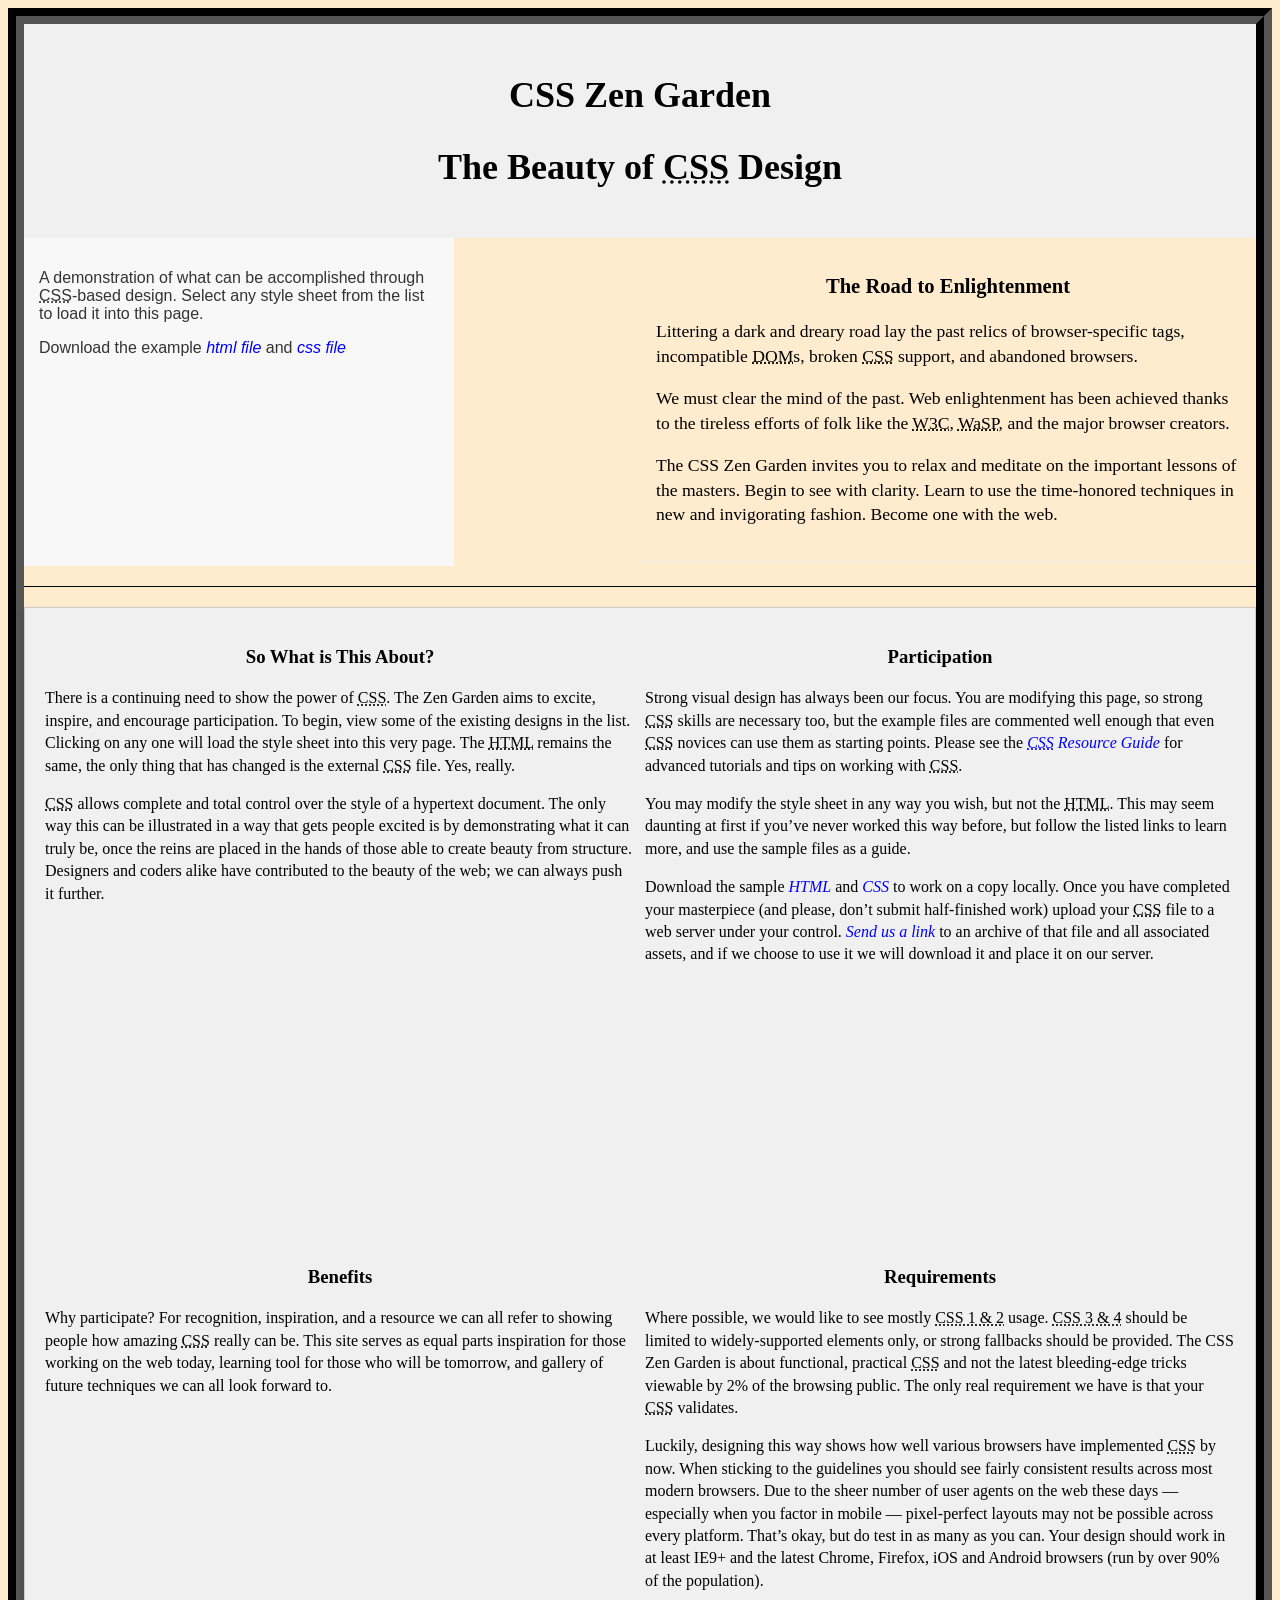
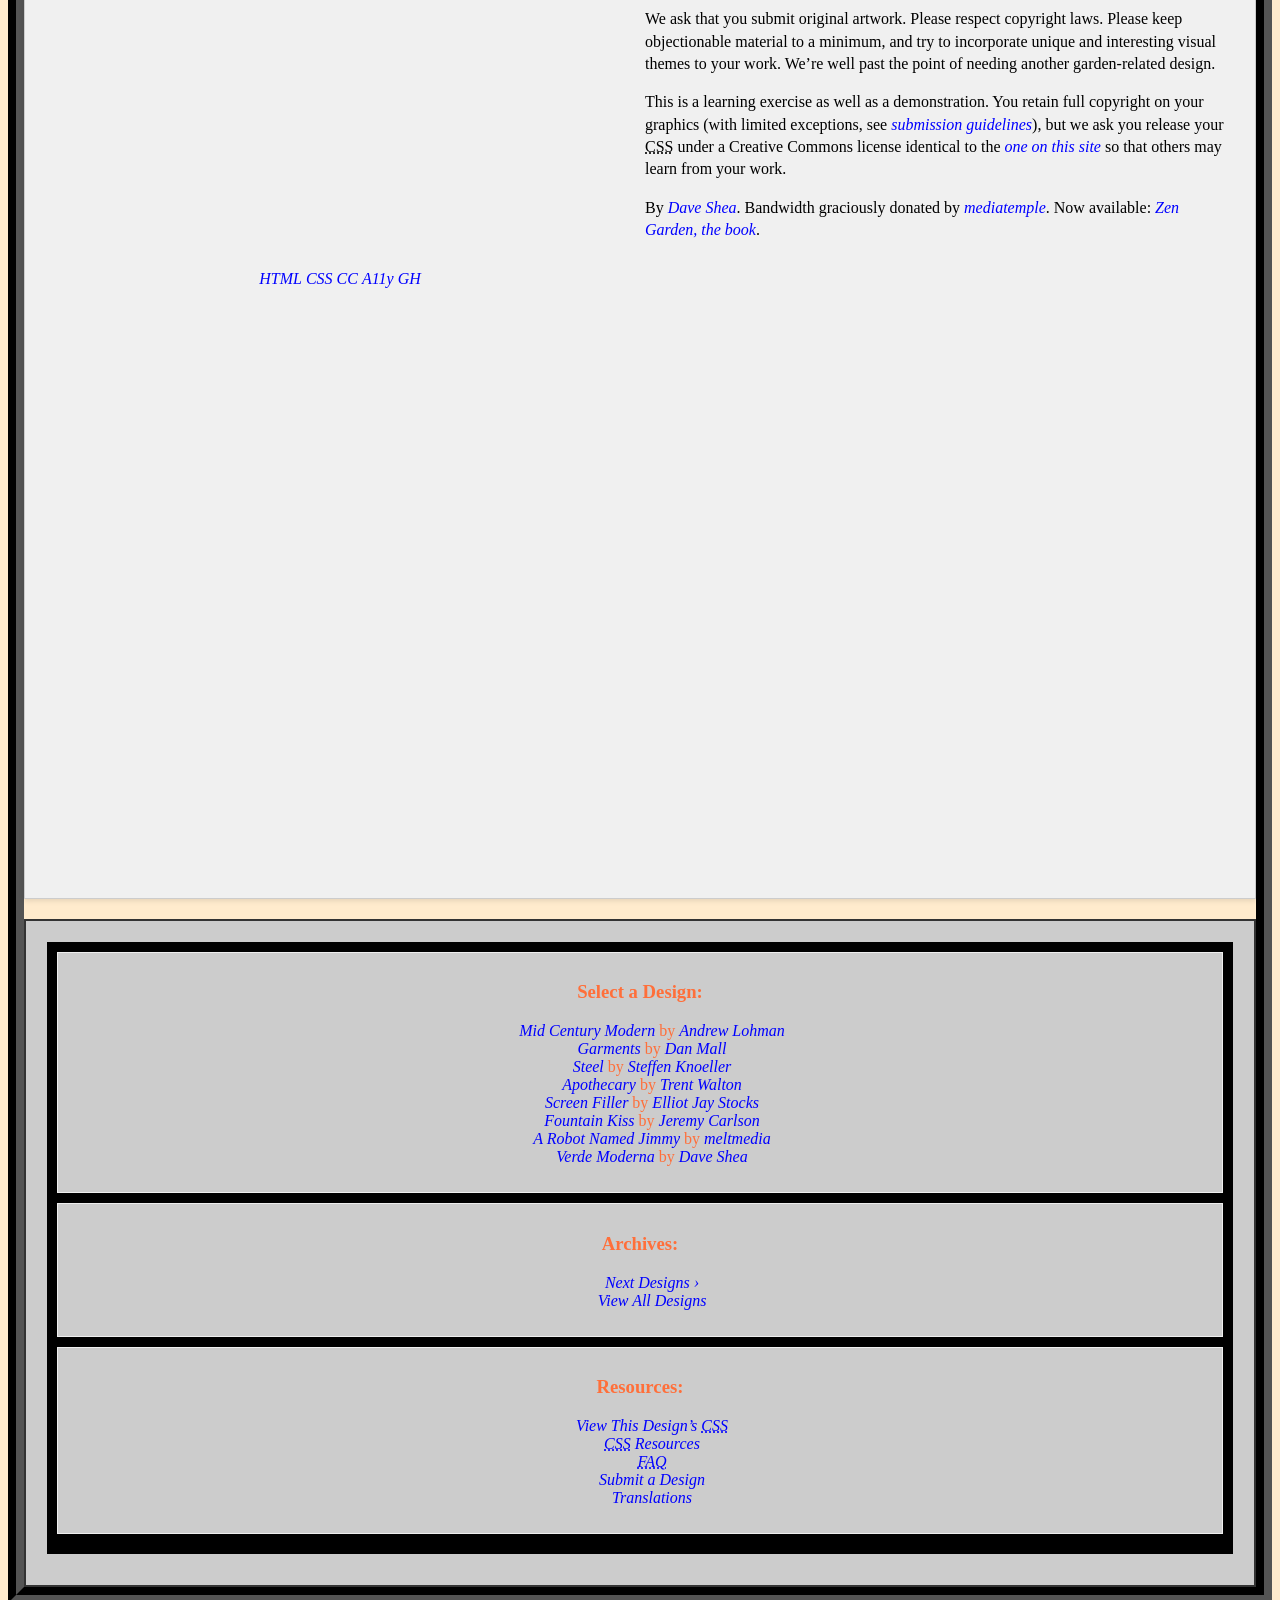
<file: index.html>
<!DOCTYPE html>
<html lang="en">
<head>
	<meta charset="utf-8">
	<title>CSS Zen Garden: The Beauty of CSS Design</title>
	<link rel="stylesheet" media="screen" href="style.css">
	<link rel="stylesheet" href="style2.css">
	<meta name="viewport" content="width=device-width, initial-scale=1.0">
	<link rel="preconnect" href="https://fonts.googleapis.com">
	<link rel="preconnect" href="https://fonts.gstatic.com" crossorigin>
	<link href="https://fonts.googleapis.com/css2?family=Fuggles&display=swap" rel="stylesheet">
</head>

<body id="css-zen-garden">
<div class="page-wrapper">

	<section class="intro" id="zen-intro">
		<header role="banner">
			<h1>CSS Zen Garden</h1>
			<h2>The Beauty of <abbr title="Cascading Style Sheets">CSS</abbr> Design</h2>
		</header>

		<div class="summary" id="zen-summary" role="article">
			<p>A demonstration of what can be accomplished through <abbr title="Cascading Style Sheets">CSS</abbr>-based design. Select any style sheet from the list to load it into this page.</p>
			<p>Download the example <a href="http://www.csszengarden.com/examples/index" title="This page's source HTML code, not to be modified.">html file</a> and <a href="http://www.csszengarden.com/examples/style.css" title="This page's sample CSS, the file you may modify.">css file</a></p>
		</div>

		<div class="preamble" id="zen-preamble" role="article">
			<h3>The Road to Enlightenment</h3>
			<p>Littering a dark and dreary road lay the past relics of browser-specific tags, incompatible <abbr title="Document Object Model">DOM</abbr>s, broken <abbr title="Cascading Style Sheets">CSS</abbr> support, and abandoned browsers.</p>
			<p>We must clear the mind of the past. Web enlightenment has been achieved thanks to the tireless efforts of folk like the <abbr title="World Wide Web Consortium">W3C</abbr>, <abbr title="Web Standards Project">WaSP</abbr>, and the major browser creators.</p>
			<p>The CSS Zen Garden invites you to relax and meditate on the important lessons of the masters. Begin to see with clarity. Learn to use the time-honored techniques in new and invigorating fashion. Become one with the web.</p>
		</div>
	</section>

	<div class="main supporting" id="zen-supporting" role="main">
		<div class="explanation" id="zen-explanation" role="article">
			<h3>So What is This About?</h3>
			<p>There is a continuing need to show the power of <abbr title="Cascading Style Sheets">CSS</abbr>. The Zen Garden aims to excite, inspire, and encourage participation. To begin, view some of the existing designs in the list. Clicking on any one will load the style sheet into this very page. The <abbr title="HyperText Markup Language">HTML</abbr> remains the same, the only thing that has changed is the external <abbr title="Cascading Style Sheets">CSS</abbr> file. Yes, really.</p>
			<p><abbr title="Cascading Style Sheets">CSS</abbr> allows complete and total control over the style of a hypertext document. The only way this can be illustrated in a way that gets people excited is by demonstrating what it can truly be, once the reins are placed in the hands of those able to create beauty from structure. Designers and coders alike have contributed to the beauty of the web; we can always push it further.</p>
		</div>

		<div class="participation" id="zen-participation" role="article">
			<h3>Participation</h3>
			<p>Strong visual design has always been our focus. You are modifying this page, so strong <abbr title="Cascading Style Sheets">CSS</abbr> skills are necessary too, but the example files are commented well enough that even <abbr title="Cascading Style Sheets">CSS</abbr> novices can use them as starting points. Please see the <a href="http://www.mezzoblue.com/zengarden/resources/" title="A listing of CSS-related resources"><abbr title="Cascading Style Sheets">CSS</abbr> Resource Guide</a> for advanced tutorials and tips on working with <abbr title="Cascading Style Sheets">CSS</abbr>.</p>
			<p>You may modify the style sheet in any way you wish, but not the <abbr title="HyperText Markup Language">HTML</abbr>. This may seem daunting at first if you&#8217;ve never worked this way before, but follow the listed links to learn more, and use the sample files as a guide.</p>
			<p>Download the sample <a href="http://www.csszengarden.com/examples/index" title="This page's source HTML code, not to be modified.">HTML</a> and <a href="http://www.csszengarden.com/examples/style.css" title="This page's sample CSS, the file you may modify.">CSS</a> to work on a copy locally. Once you have completed your masterpiece (and please, don&#8217;t submit half-finished work) upload your <abbr title="Cascading Style Sheets">CSS</abbr> file to a web server under your control. <a href="http://www.mezzoblue.com/zengarden/submit/" title="Use the contact form to send us your CSS file">Send us a link</a> to an archive of that file and all associated assets, and if we choose to use it we will download it and place it on our server.</p>
		</div>

		<div class="benefits" id="zen-benefits" role="article">
			<h3>Benefits</h3>
			<p>Why participate? For recognition, inspiration, and a resource we can all refer to showing people how amazing <abbr title="Cascading Style Sheets">CSS</abbr> really can be. This site serves as equal parts inspiration for those working on the web today, learning tool for those who will be tomorrow, and gallery of future techniques we can all look forward to.</p>
		</div>

		<div class="requirements" id="zen-requirements" role="article">
			<h3>Requirements</h3>
			<p>Where possible, we would like to see mostly <abbr title="Cascading Style Sheets, levels 1 and 2">CSS 1 &amp; 2</abbr> usage. <abbr title="Cascading Style Sheets, levels 3 and 4">CSS 3 &amp; 4</abbr> should be limited to widely-supported elements only, or strong fallbacks should be provided. The CSS Zen Garden is about functional, practical <abbr title="Cascading Style Sheets">CSS</abbr> and not the latest bleeding-edge tricks viewable by 2% of the browsing public. The only real requirement we have is that your <abbr title="Cascading Style Sheets">CSS</abbr> validates.</p>
			<p>Luckily, designing this way shows how well various browsers have implemented <abbr title="Cascading Style Sheets">CSS</abbr> by now. When sticking to the guidelines you should see fairly consistent results across most modern browsers. Due to the sheer number of user agents on the web these days &#8212; especially when you factor in mobile &#8212; pixel-perfect layouts may not be possible across every platform. That&#8217;s okay, but do test in as many as you can. Your design should work in at least IE9+ and the latest Chrome, Firefox, iOS and Android browsers (run by over 90% of the population).</p>
			<p>We ask that you submit original artwork. Please respect copyright laws. Please keep objectionable material to a minimum, and try to incorporate unique and interesting visual themes to your work. We&#8217;re well past the point of needing another garden-related design.</p>
			<p>This is a learning exercise as well as a demonstration. You retain full copyright on your graphics (with limited exceptions, see <a href="http://www.mezzoblue.com/zengarden/submit/guidelines/">submission guidelines</a>), but we ask you release your <abbr title="Cascading Style Sheets">CSS</abbr> under a Creative Commons license identical to the <a href="http://creativecommons.org/licenses/by-nc-sa/3.0/" title="View the Zen Garden's license information.">one on this site</a> so that others may learn from your work.</p>
			<p role="contentinfo">By <a href="http://www.mezzoblue.com/">Dave Shea</a>. Bandwidth graciously donated by <a href="http://www.mediatemple.net/">mediatemple</a>. Now available: <a href="http://www.amazon.com/exec/obidos/ASIN/0321303474/mezzoblue-20/">Zen Garden, the book</a>.</p>
		</div>

		<footer>
			<a href="http://validator.w3.org/check/referer" title="Check the validity of this site&#8217;s HTML" class="zen-validate-html">HTML</a>
			<a href="http://jigsaw.w3.org/css-validator/check/referer" title="Check the validity of this site&#8217;s CSS" class="zen-validate-css">CSS</a>
			<a href="http://creativecommons.org/licenses/by-nc-sa/3.0/" title="View the Creative Commons license of this site: Attribution-NonCommercial-ShareAlike." class="zen-license">CC</a>
			<a href="http://mezzoblue.com/zengarden/faq/#aaa" title="Read about the accessibility of this site" class="zen-accessibility">A11y</a>
			<a href="https://github.com/mezzoblue/csszengarden.com" title="Fork this site on Github" class="zen-github">GH</a>
		</footer>

	</div>


	<aside class="sidebar" role="complementary">
		<div class="wrapper">

			<div class="design-selection" id="design-selection">
				<h3 class="select">Select a Design:</h3>
				<nav role="navigation">
					<ul>
					<li>
						<a href="http://www.csszengarden.com/221/" class="design-name">Mid Century Modern</a> by						<a href="http://andrewlohman.com/" class="designer-name">Andrew Lohman</a>
					</li>					<li>
						<a href="http://www.csszengarden.com/220/" class="design-name">Garments</a> by						<a href="http://danielmall.com/" class="designer-name">Dan Mall</a>
					</li>					<li>
						<a href="http://www.csszengarden.com/219/" class="design-name">Steel</a> by						<a href="http://steffen-knoeller.de" class="designer-name">Steffen Knoeller</a>
					</li>					<li>
						<a href="http://www.csszengarden.com/218/" class="design-name">Apothecary</a> by						<a href="http://trentwalton.com" class="designer-name">Trent Walton</a>
					</li>					<li>
						<a href="http://www.csszengarden.com/217/" class="design-name">Screen Filler</a> by						<a href="http://elliotjaystocks.com/" class="designer-name">Elliot Jay Stocks</a>
					</li>					<li>
						<a href="http://www.csszengarden.com/216/" class="design-name">Fountain Kiss</a> by						<a href="http://jeremycarlson.com" class="designer-name">Jeremy Carlson</a>
					</li>					<li>
						<a href="http://www.csszengarden.com/215/" class="design-name">A Robot Named Jimmy</a> by						<a href="http://meltmedia.com/" class="designer-name">meltmedia</a>
					</li>					<li>
						<a href="http://www.csszengarden.com/214/" class="design-name">Verde Moderna</a> by						<a href="http://www.mezzoblue.com/" class="designer-name">Dave Shea</a>
					</li>					</ul>
				</nav>
			</div>

			<div class="design-archives" id="design-archives">
				<h3 class="archives">Archives:</h3>
				<nav role="navigation">
					<ul>
						<li class="next">
							<a href="http://www.csszengarden.com/214/page1">
								Next Designs <span class="indicator">&rsaquo;</span>
							</a>
						</li>
						<li class="viewall">
							<a href="http://www.mezzoblue.com/zengarden/alldesigns/" title="View every submission to the Zen Garden.">
								View All Designs							</a>
						</li>
					</ul>
				</nav>
			</div>

			<div class="zen-resources" id="zen-resources">
				<h3 class="resources">Resources:</h3>
				<ul>
					<li class="view-css">
						<a href="style.css" title="View the source CSS file of the currently-viewed design.">
							View This Design&#8217;s <abbr title="Cascading Style Sheets">CSS</abbr>						</a>
					</li>
					<li class="css-resources">
						<a href="http://www.mezzoblue.com/zengarden/resources/" title="Links to great sites with information on using CSS.">
							<abbr title="Cascading Style Sheets">CSS</abbr> Resources						</a>
					</li>
					<li class="zen-faq">
						<a href="http://www.mezzoblue.com/zengarden/faq/" title="A list of Frequently Asked Questions about the Zen Garden.">
							<abbr title="Frequently Asked Questions">FAQ</abbr>						</a>
					</li>
					<li class="zen-submit">
						<a href="http://www.mezzoblue.com/zengarden/submit/" title="Send in your own CSS file.">
							Submit a Design						</a>
					</li>
					<li class="zen-translations">
						<a href="http://www.mezzoblue.com/zengarden/translations/" title="View translated versions of this page.">
							Translations						</a>
					</li>
				</ul>
			</div>
		</div>
	</aside>
</div>
</body>
</html>
</file>
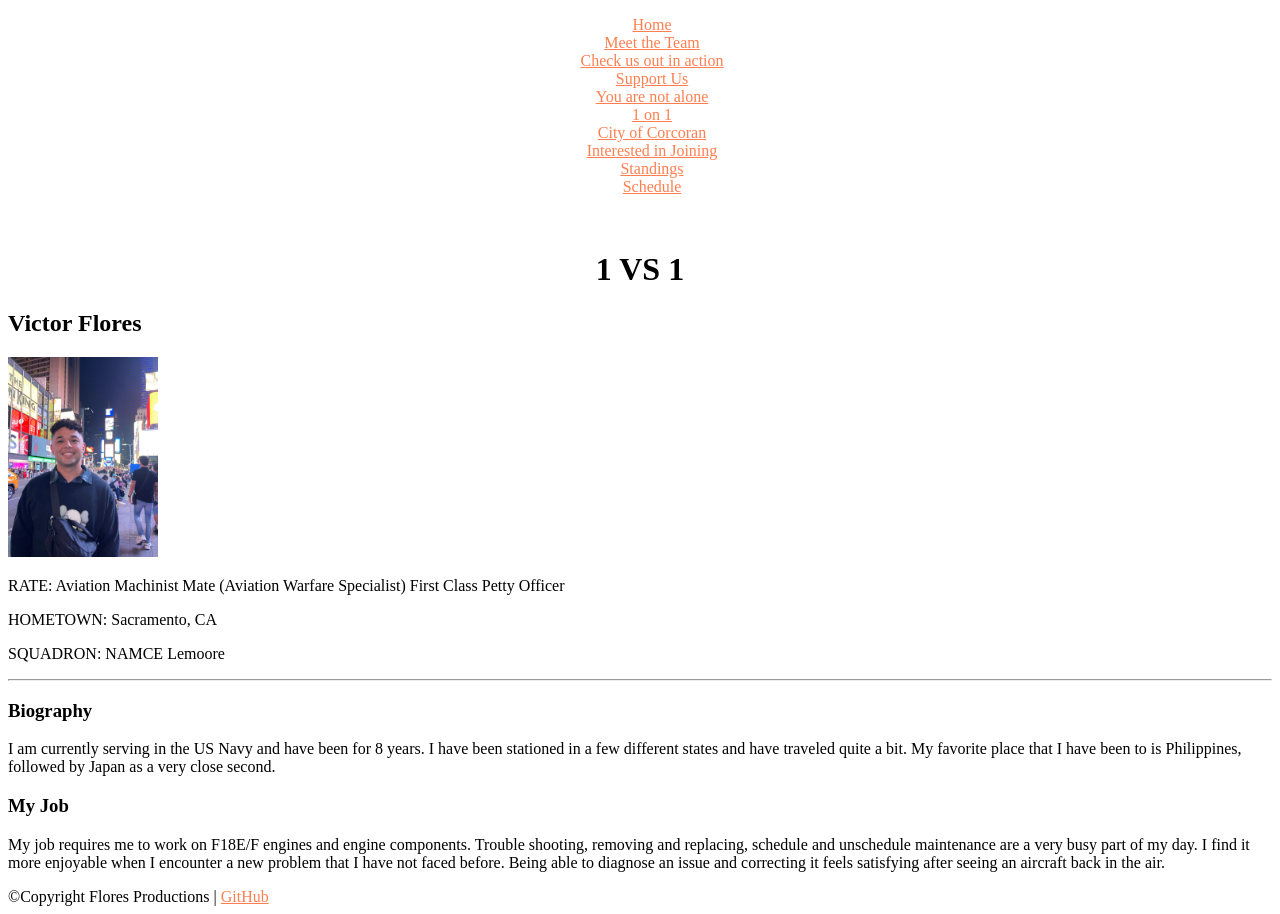
<file: 1vs1.html>
<!DOCTYPE html>
<html lang="en">
    <head>
        <meta charset="UTF-8">
        <meta name="viewport" content="width=device-width, initial-scale=1.0">
        <title>Mavericks FC</title>
        <link rel="stylesheet" href="style.css">
        <link rel="shortcut icon" href="images/favicon.JPG">
        <style>
            .internal-css, p, h3,div{
            text-align: left;
            }

        </style>
    </head>
<!--I will be creating a personal profile for other teammates that want to share a little bit about themselves-->
     <body>
        <header>
            <nav>
                <ul style="text-align: center;">
                    <li><a href="index.html" target="_self">Home</a></li>
                    <li><a href="us.html" target="_self">Meet the Team</a></li>
                    <li><a href="media.html" target="_self">Check us out in action</a></li>
                    <li><a href="social.html" target="_self">Support Us</a></li>
                    <li><a href="support.html" target="_self">You are not alone</a></li>
                    <li><a href="1vs1.html" target="_self">1 on 1</a></li>
                    <li><a href="corcoran.html" target="_self">City of Corcoran</a></li>
                    <li><a href="form.html" target="_self">Interested in Joining</a></li>
                    <li><a href="standing.html" target="_self">Standings</a></li>
                    <li><a href="schedule.html" target="_self">Schedule</a></li>
                </ul>
            </nav>
            <br>
            <h1>1 VS 1</h1>
        </header>

        <main>
            <section id="biography">
                <div>
                    <h2>Victor Flores</h2>
                        <img src="images/IMG_3504.jpeg" alt="Victor Flores" width="150">

                        <p>RATE: Aviation Machinist Mate (Aviation Warfare Specialist) First Class Petty Officer</p> 
                        <p>HOMETOWN: Sacramento, CA</p>
                        <p>SQUADRON: NAMCE Lemoore</p>
                        
                        <hr>
            
                        <h3>Biography</h3>                    
                        <p>I am currently serving in the US Navy and have been for 8 years. I have been stationed in a few 
                            different states and have traveled quite a bit. My favorite place that I have been to is Philippines, 
                            followed by Japan as a very close second.
                        </p>

                        <h3>My Job</h3>
                        <p>My job requires me to work on F18E/F engines and engine components. Trouble shooting, removing and
                            replacing, schedule and unschedule maintenance are a very busy part of my day. I find it more enjoyable when I 
                            encounter a new problem that I have not faced before. Being able to diagnose an issue and correcting it
                            feels satisfying after seeing an aircraft back in the air. 
                        </p>
                 </div> 
             </section>
        </main> 

        <footer>
            &copy;Copyright Flores Productions | <a href="https://github.com/">GitHub</a>
        </footer>
     </body>

</html>
</file>
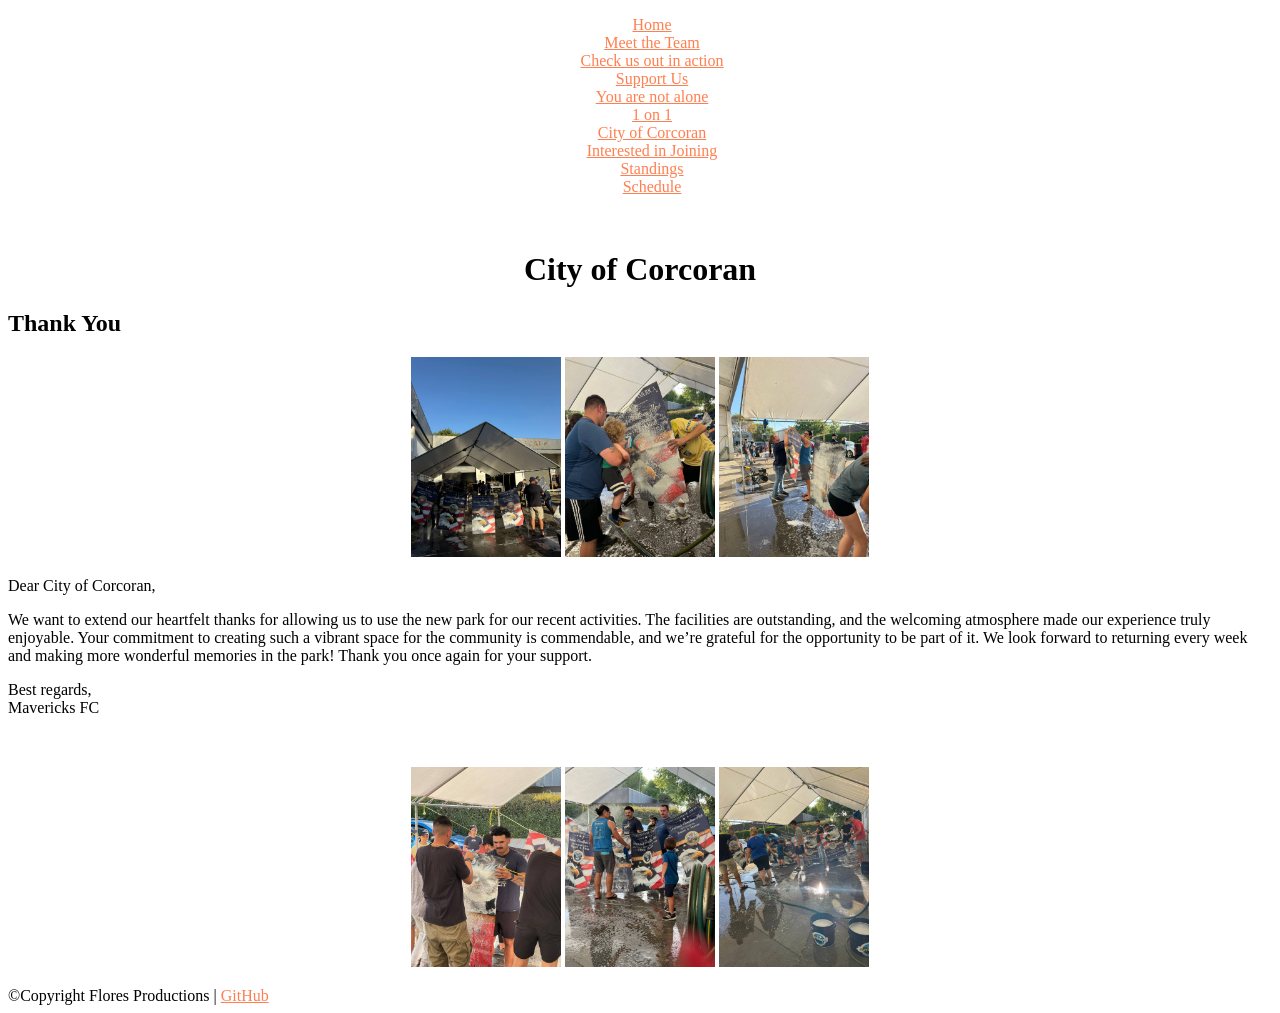
<file: corcoran.html>
<!DOCTYPE html>
<html lang="en">
    <head>
        <meta charset="UTF-8">
        <meta name="viewport" content="width=device-width, initial-scale=1.0">
        <title>Mavericks FC</title>
        <link rel="stylesheet" href="style.css">
        <link rel="shortcut icon" href="images/favicon.JPG">
        <style>
            .internal-css, p, h3,div{
            text-align: left;
            }
        </style>
    </head>
<!--I will be creating a personal profile for other teammates that want to share a little bit about themselves-->
     <body>
        <header>
            <nav>
                <ul style="text-align: center;">
                    <li><a href="index.html" target="_self">Home</a></li>
                    <li><a href="us.html" target="_self">Meet the Team</a></li>
                    <li><a href="media.html" target="_self">Check us out in action</a></li>
                    <li><a href="social.html" target="_self">Support Us</a></li>
                    <li><a href="support.html" target="_self">You are not alone</a></li>
                    <li><a href="1vs1.html" target="_self">1 on 1</a></li>
                    <li><a href="corcoran.html" target="_self">City of Corcoran</a></li>
                    <li><a href="form.html" target="_self">Interested in Joining</a></li>
                    <li><a href="standing.html" target="_self">Standings</a></li>
                    <li><a href="schedule.html" target="_self">Schedule</a></li>
                </ul>
            </nav>
            <br>
            <h1>City of Corcoran</h1>
        </header>

        <main>
            <section id="corcoran">
                <div>
                    <h2>Thank You</h2>

                    <p style="text-align: center;"><img src="images/IMG_3196.JPG" alt="Military street signs" style="width: 150px;" class="center"> <img src="images/IMG_3197.JPG" alt="Colton and son cleaning" style="width: 150px;" class="center"> <img src="images/IMG_3198.JPG" alt="Antonio (right) hanging poster to clean" style="width: 150px;" class="center"></p>
                    <p>Dear City of Corcoran,</p>

                        <p>We want to extend our heartfelt thanks for allowing us to use the new park for 
                        our recent activities. The facilities are outstanding, and the welcoming atmosphere made our experience truly enjoyable.
                        Your commitment to creating such a vibrant space for the community is commendable, and we’re grateful for the opportunity 
                        to be part of it. We look forward to returning every week and making more wonderful memories in the park!
                        Thank you once again for your support.</p>
                        
                        <p>Best regards,
                            <br>
                            Mavericks FC
                        </p>
                    
                        <br>
                        <p style="text-align: center;"><img src="images/IMG_3199.JPG" alt="Teammates cleaning poster" style="width: 150px;"> <img src="images/IMG_3200.JPG" alt="Teammates cleaning posters" style="width: 150px;"> <img src="images/IMG_3201.JPG" alt="teammates wiping posters dry" style="width: 150px;"></p>
                 </div> 
             </section>
        </main> 

        <footer>
            &copy;Copyright Flores Productions | <a href="https://github.com/">GitHub</a>
        </footer>
     </body>

</html>
</file>
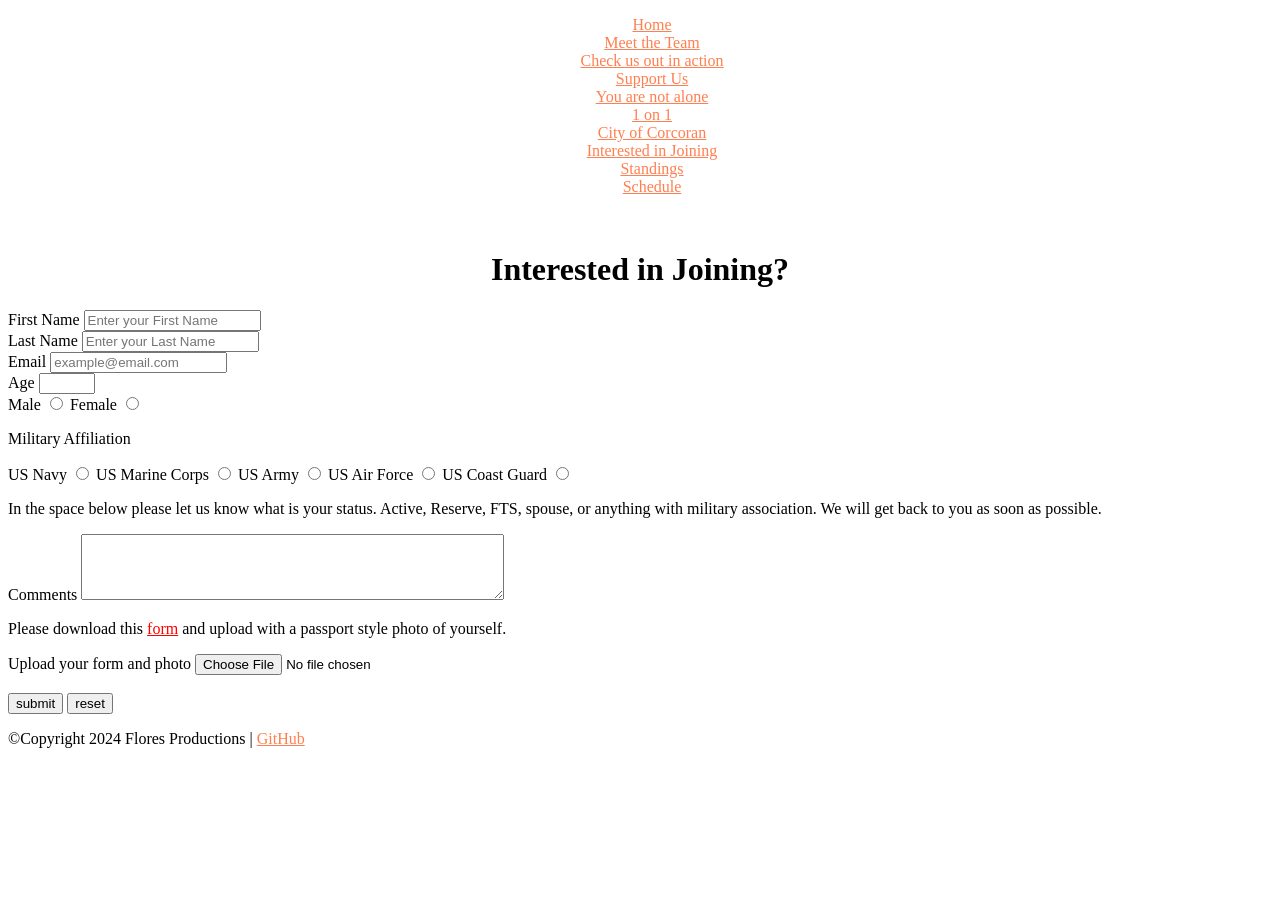
<file: form.html>
<!DOCTYPE html>
<html lang="en">
    <head>
        <meta charset="UTF-8">
        <meta name="viewport" content="width=device-width, initial-scale=1.0">
        <title>Mavericks FC</title>
        <link rel="stylesheet" href="style.css">
        <link rel="shortcut icon" href="images/favicon.JPG">
    </head>
<!--This is the Home page-->
     <body>
        <header>
            <nav>
                <ul style="text-align: center;">
                    <li><a href="index.html" target="_self">Home</a></li>
                    <li><a href="us.html" target="_self">Meet the Team</a></li>
                    <li><a href="media.html" target="_self">Check us out in action</a></li>
                    <li><a href="social.html" target="_self">Support Us</a></li>
                    <li><a href="support.html" target="_self">You are not alone</a></li>
                    <li><a href="1vs1.html" target="_self">1 on 1</a></li>
                    <li><a href="corcoran.html" target="_self">City of Corcoran</a></li>
                    <li><a href="form.html" target="_self">Interested in Joining</a></li>
                    <li><a href="standing.html" target="_self">Standings</a></li>
                    <li><a href="schedule.html" target="_self">Schedule</a></li>
                </ul>
            </nav>
            <br>
            <h1>Interested in Joining?</h1>
        </header>
    
    <main>
        <form action="/submit" method="post">
            <label for="firstname">First Name</label>
            <input type="text" id="firstname" name="First Name" placeholder="Enter your First Name">

         <!--creates username and box-->
            <br>

            <label for="lastname">Last Name</label>
            <input type="text" id="lastname" placeholder="Enter your Last Name">
         <!--creates password box and text-->    
            <br>

            <label for="email">Email</label>
            <input type="email" id="email" placeholder="example@email.com">
             <!--section to add email-->
            <br>

            <label for="age">Age</label>
            <input type="number" id="age" min="1" max="100">
             <!--section to add age with a specific range-->
            <br>

            <label for="male">Male</label>
            <input type="radio" id="male" name="gender" value="male">

            <label for="female">Female</label>
            <input type="radio" id="female" name="gender" value="female">

             <!--Area to select your gender-->
            <br>

            <p>Military Affiliation</p>
           
            
            <label for="USN"> US Navy</label>
            <input type="radio" id="USN" name="USN" value="USN">

            <label for="USMC"> US Marine Corps</label>
            <input type="radio" id="USMC" name="USMC" value="USMC">
            
            <label for="Army"> US Army</label>
            <input type="radio" id="Army" name="Army" value="Army">

            <label for="USAF"> US Air Force</label>
            <input type="radio" id="USAF" name="USAF" value="USAF">

            <label for="USCG"> US Coast Guard</label>
            <input type="radio" id="USCG" name="USCG" value="USCG">

            <br>

            <p>In the space below please let us know what is your status. Active, 
                Reserve, FTS, spouse, or anything with military association. We will get
                back to you as soon as possible.
            </p>

            <label for="comments">Comments</label>
            <textarea name="comments" id="comments" rows="4" cols="50"></textarea>
            <!--area for comments-->
            <br>

            <p>Please download this <a href="media/CSAN-Player-Registration-Form-Waiver-English-2021.pdf" style="color: red;">form</a> 
                and upload with a passport style photo of yourself.</p>
            <label for="file">Upload your form and photo</label>
            <input type="file" id="file" name="file">
            <!-- area to upload media-->
            <br>

            <input type="hidden" id="userid" name="userid" value="12345">
            
            <br>

            <input type="submit" value="submit">
                    <!--Creates submit button-->
            <input type="reset" value="reset"><!--Creates reset button-->
        </form>
    </main>

    <footer>
        <p>&copy;Copyright 2024 Flores Productions | <a href="https://github.com/">GitHub</a></p>
    </footer>

</body>

</html>
</file>
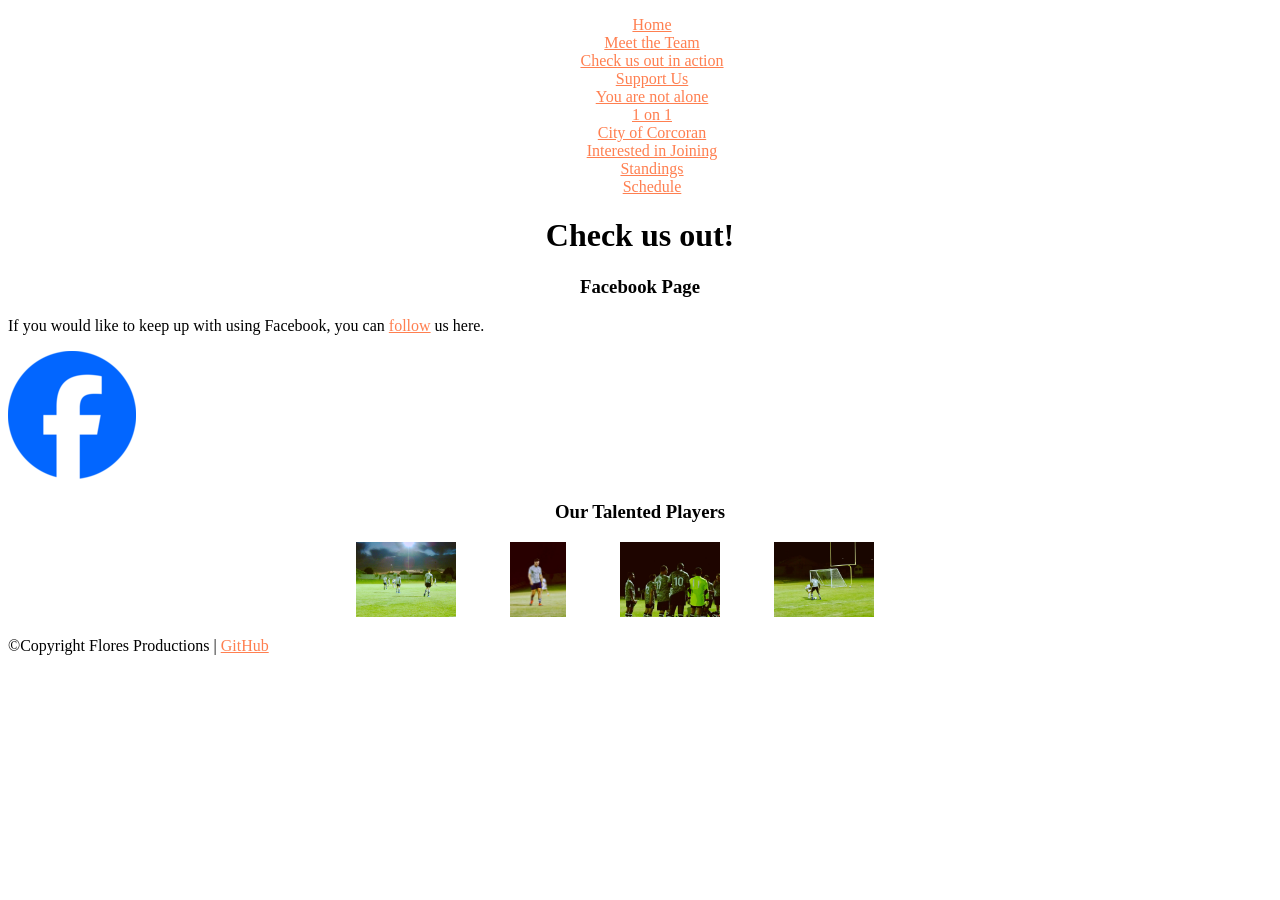
<file: media.html>
<!DOCTYPE html>
<html lang="en">
    <head>
        <meta charset="UTF-8">
        <meta name="viewport" content="width=device-width, initial-scale=1.0">
        <title>Mavericks FC</title>
        <link rel="stylesheet" href="style.css">
        <link rel="shortcut icon" href="images/favicon.JPG">
        <style>
            .internal-css{
                font-size: xx-large;
            }
        </style>
    </head>

<!--This page make about our pictures-->

    <body>
        <header>
            <nav>
                <ul style="text-align: center;">
                    <li><a href="index.html" target="_self">Home</a></li>
                    <li><a href="us.html" target="_self">Meet the Team</a></li>
                    <li><a href="media.html" target="_self">Check us out in action</a></li>
                    <li><a href="social.html" target="_self">Support Us</a></li>
                    <li><a href="support.html" target="_self">You are not alone</a></li>
                    <li><a href="1vs1.html" target="_self">1 on 1</a></li>
                    <li><a href="corcoran.html" target="_self">City of Corcoran</a></li>
                    <li><a href="form.html" target="_self">Interested in Joining</a></li>
                    <li><a href="standing.html" target="_self">Standings</a></li>
                    <li><a href="schedule.html" target="_self">Schedule</a></li>
                </ul>
            </nav>
            <h1>Check us out!</h1>
        </header>

        <main>
            <section id="action">
                <div>
                    <div class="feature-card">
                        <h3>Facebook Page</h3>
                        <p>If you would like to keep up with using Facebook, you can 
                        <a href="https://www.facebook.com/profile.php?id=61565125191393" class="facebook">follow</a> us here.</p>
                        <img src="images/image1.png" alt="Facebook" class="Facebook">
                    </div>
    
                    <div class="feature-card" id="images">
                        <h3>Our Talented Players</h3>
                        <p style="text-align: center;"><img src="images/IMG_3155.JPG" alt="Team Mavericks defending" width="100" style="padding-right: 50px;">
                        <img src="images/IMG_3156.JPG" alt="Nick center midfielder" height="75" style="padding-right: 50px;">
                        <img src="images/IMG_3157.JPG" alt="Team Mavericks in a huddle" width="100" style="padding-right: 50px;">
                        <img src="images/IMG_3158.JPG" alt="Alaka looking to score" height="75" style="padding-right: 50px;">
                            </p>
                    </div>
                </div>
            </section>
        </main>

        <footer>
            &copy;Copyright Flores Productions | <a href="https://github.com/">GitHub</a>
        </footer>
    
    </body>

</html>
</file>
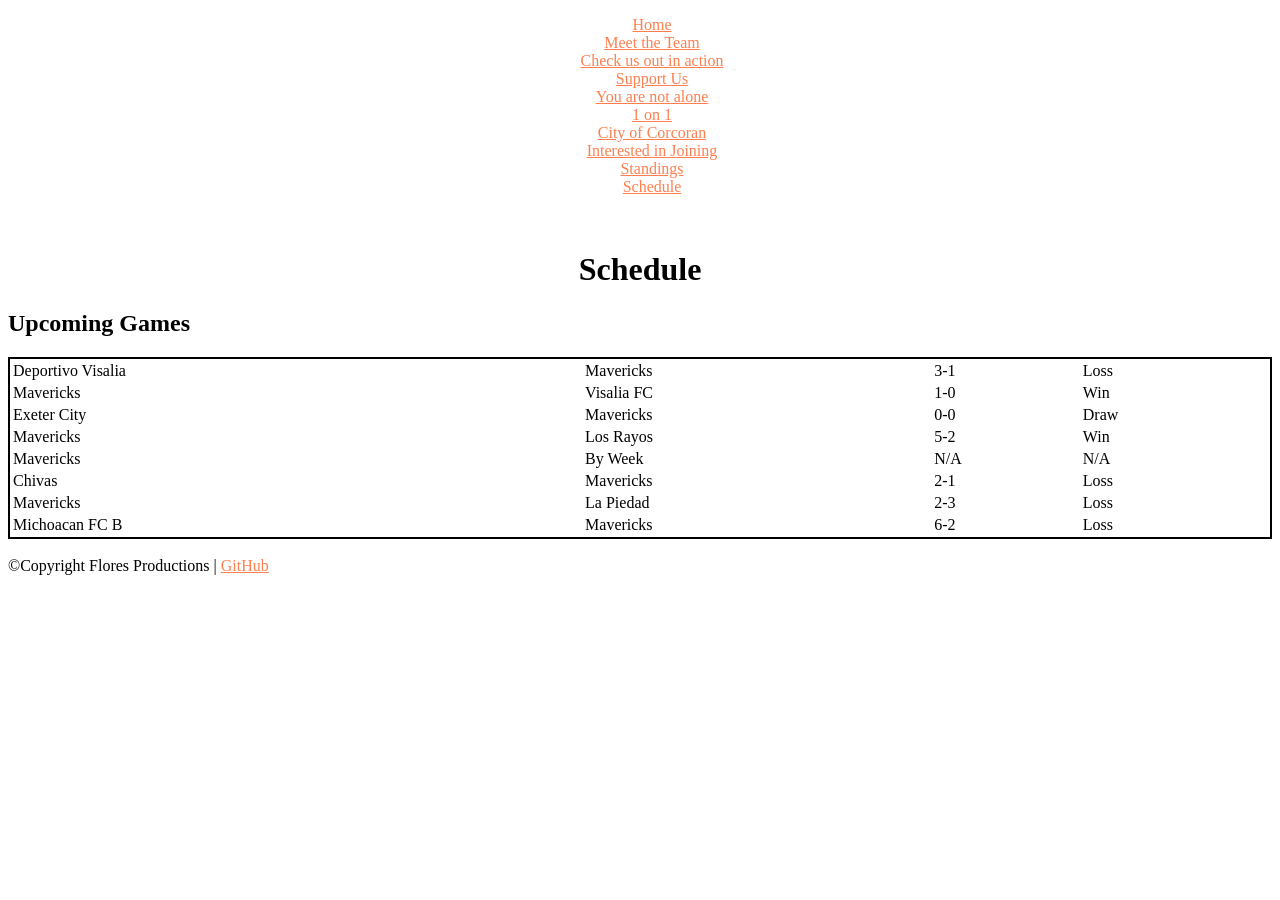
<file: schedule.html>
<!DOCTYPE html>
<html lang="en">
    <head>
        <meta charset="UTF-8">
        <meta name="viewport" content="width=device-width, initial-scale=1.0">
        <title>Mavericks FC</title>
        <link rel="stylesheet" href="style.css">
        <link rel="shortcut icon" href="images/favicon.JPG">
    </head>
<!--I will be creating a personal profile for other teammates that want to share a little bit about themselves-->
     <body>
        <header>
            <nav>
                <ul style="text-align: center;">
                    <li><a href="index.html" target="_self">Home</a></li>
                    <li><a href="us.html" target="_self">Meet the Team</a></li>
                    <li><a href="media.html" target="_self">Check us out in action</a></li>
                    <li><a href="social.html" target="_self">Support Us</a></li>
                    <li><a href="support.html" target="_self">You are not alone</a></li>
                    <li><a href="1vs1.html" target="_self">1 on 1</a></li>
                    <li><a href="corcoran.html" target="_self">City of Corcoran</a></li>
                    <li><a href="form.html" target="_self">Interested in Joining</a></li>
                    <li><a href="standing.html" target="_self">Standings</a></li>
                    <li><a href="schedule.html" target="_self">Schedule</a></li>
                </ul>
            </nav>
            <br>
            <h1>Schedule</h1>
        </header>

        <main>
            <section id="standings">
                <div>
                    <h2>Upcoming Games</h2>
                        
                    <table style="width: 100%; border: solid 2px;">
                        <tr>
                            <td>Deportivo Visalia</td>
                            <td>Mavericks</td>
                            <td>3-1</td>
                            <td>Loss</td>
                        </tr>

                        <tr>
                            <td>Mavericks</td>
                            <td>Visalia FC</td>
                            <td>1-0</td>
                            <td>Win</td>
                        </tr>

                        <tr>
                            <td>Exeter City</td>
                            <td>Mavericks</td>
                            <td>0-0</td>
                            <td>Draw</td>
                        </tr>

                        <tr>
                            <td>Mavericks</td>
                            <td>Los Rayos</td>
                            <td>5-2</td>
                            <td>Win</td>
                        </tr>

                        <tr>
                            <td>Mavericks</td>
                            <td>By Week</td>
                            <td>N/A</td>
                            <td>N/A</td>
                        </tr>

                        <tr>
                            <td>Chivas</td>
                            <td>Mavericks</td>
                            <td>2-1</td>
                            <td>Loss</td>
                        </tr>

                        <tr>
                            <td>Mavericks</td>
                            <td>La Piedad</td>
                            <td>2-3</td>
                            <td>Loss</td>
                        </tr>


                        <tr>
                            <td>Michoacan FC B</td>
                            <td>Mavericks</td>
                            <td>6-2</td>
                            <td>Loss</td>
                        </tr>
                        
                        
                    </table>
                 </div> 
             </section>
        </main> 

        <br>

        <footer>
            &copy;Copyright Flores Productions | <a href="https://github.com/">GitHub</a>
        </footer>
     </body>

</html>
</file>
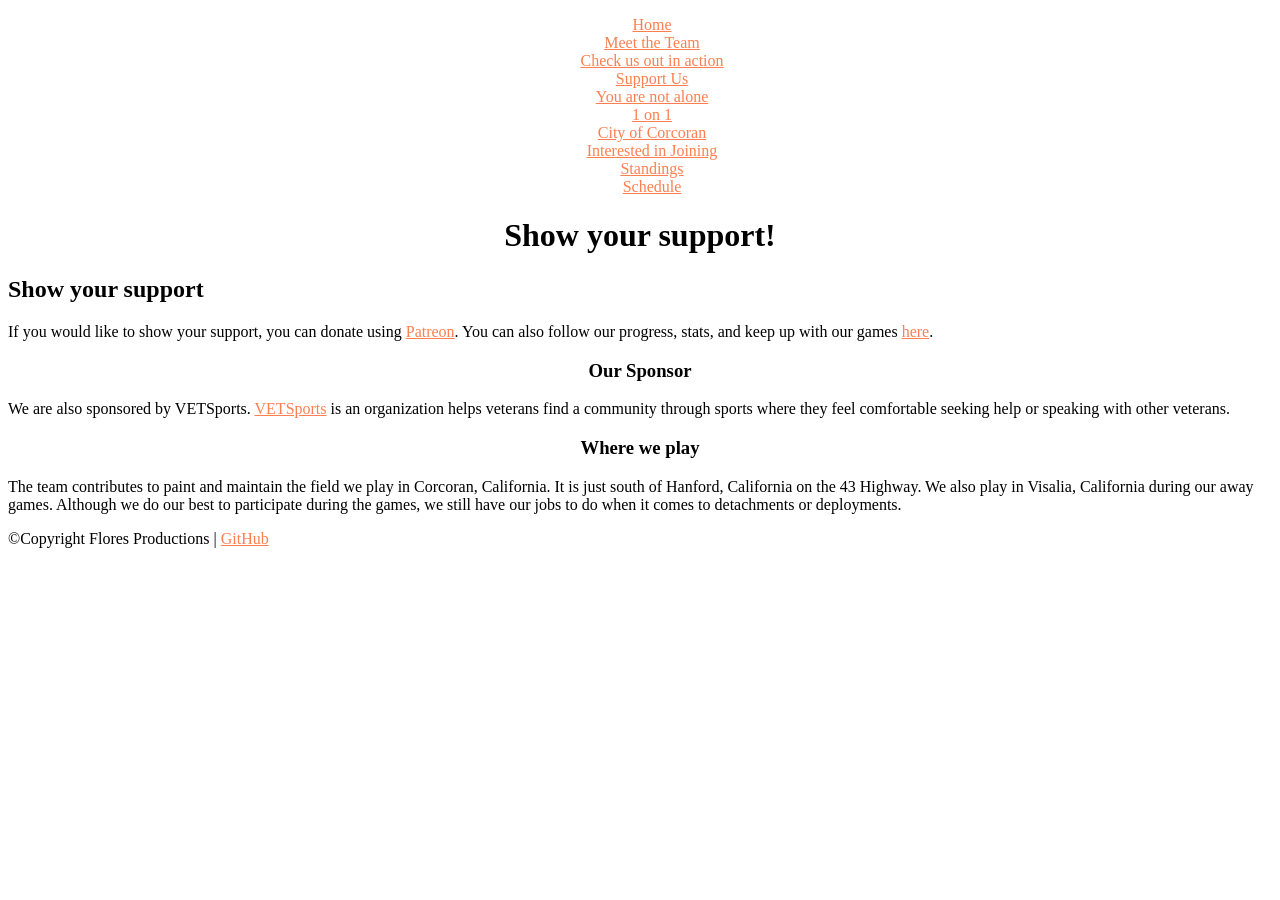
<file: social.html>
<!DOCTYPE html>
<html lang="en">
    <head>
        <meta charset="UTF-8">
        <meta name="viewport" content="width=device-width, initial-scale=1.0">
        <title>Mavericks FC</title>
        <link rel="stylesheet" href="style.css">
        <link rel="shortcut icon" href="images/favicon.JPG">
    </head>
<!--This page will be about or social media and support links-->
    <body>
        <header>
            <nav>
                <ul style="text-align: center;">
                    <li><a href="index.html" target="_self">Home</a></li>
                    <li><a href="us.html" target="_self">Meet the Team</a></li>
                    <li><a href="media.html" target="_self">Check us out in action</a></li>
                    <li><a href="social.html" target="_self">Support Us</a></li>
                    <li><a href="support.html" target="_self">You are not alone</a></li>
                    <li><a href="1vs1.html" target="_self">1 on 1</a></li>
                    <li><a href="corcoran.html" target="_self">City of Corcoran</a></li>
                    <li><a href="form.html" target="_self">Interested in Joining</a></li>
                    <li><a href="standing.html" target="_self">Standings</a></li>
                    <li><a href="schedule.html" target="_self">Schedule</a></li>
                </ul>
            </nav>
            <h1>Show your support!</h1>
        </header>

        <main>
            <section id="social">
                <div>
                    <h2>Show your support</h2>
                            <p>If you would like to show your support, you can donate using 
                            <a href="https://www.patreon.com/MavericksFC/posts">Patreon</a>. You can 
                            also follow our progress, stats, and keep up with our games <a href="">here</a>.
                            </p>

                            <h3>Our Sponsor</h3>
                            <p>We are also sponsored by VETSports. <a href="https://www.vetsports.org/">VETSports</a> is an organization 
                            helps veterans find a community through sports where they feel comfortable seeking help or speaking with other 
                            veterans.
                            </p>

                            <h3>Where we play</h3>
                            <p>The team contributes to paint and maintain the field we play in Corcoran, California. It is just south of Hanford, California on the 43 Highway.
                            We also play in Visalia, California during our away games. Although we do our best to participate during the games, we still have 
                            our jobs to do when it comes to detachments or deployments. 
                            </p>
                </div>
            </section>
        </main>

        <footer>
            &copy;Copyright Flores Productions | <a href="https://github.com/">GitHub</a>
        </footer>
    
    </body>

</html>
</file>
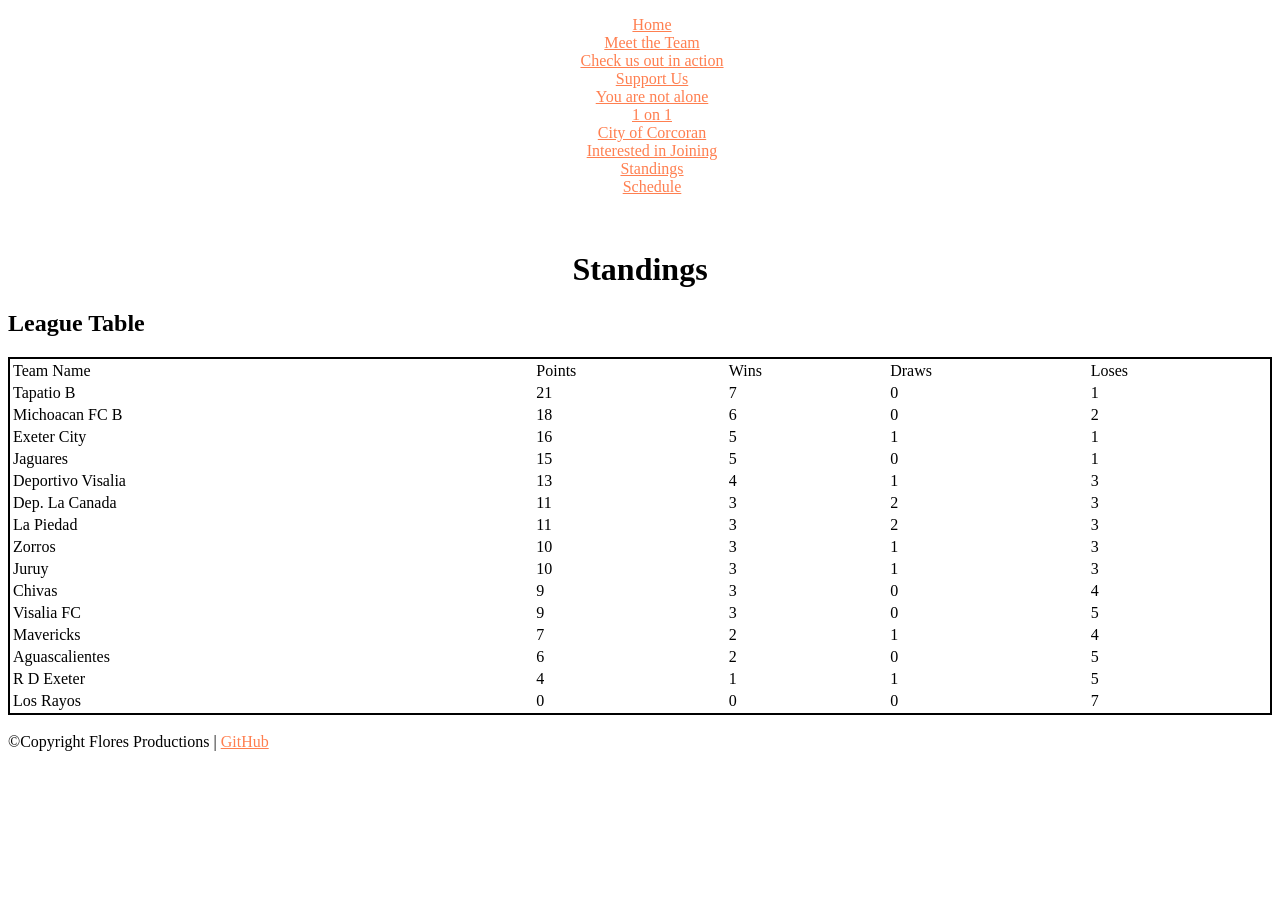
<file: standing.html>
<!DOCTYPE html>
<html lang="en">
    <head>
        <meta charset="UTF-8">
        <meta name="viewport" content="width=device-width, initial-scale=1.0">
        <title>Mavericks FC</title>
        <link rel="stylesheet" href="style.css">
        <link rel="shortcut icon" href="images/favicon.JPG">
    </head>
<!--I will be creating a personal profile for other teammates that want to share a little bit about themselves-->
     <body>
        <header>
            <nav>
                <ul style="text-align: center;">
                    <li><a href="index.html" target="_self">Home</a></li>
                    <li><a href="us.html" target="_self">Meet the Team</a></li>
                    <li><a href="media.html" target="_self">Check us out in action</a></li>
                    <li><a href="social.html" target="_self">Support Us</a></li>
                    <li><a href="support.html" target="_self">You are not alone</a></li>
                    <li><a href="1vs1.html" target="_self">1 on 1</a></li>
                    <li><a href="corcoran.html" target="_self">City of Corcoran</a></li>
                    <li><a href="form.html" target="_self">Interested in Joining</a></li>
                    <li><a href="standing.html" target="_self">Standings</a></li>
                    <li><a href="schedule.html" target="_self">Schedule</a></li>
                </ul>
            </nav>
            <br>
            <h1>Standings</h1>
        </header>

        <main>
            <section id="standings">
                <div>
                    <h2>League Table</h2>
                        
                    <table style="width: 100%; border: solid 2px;">
                        <tr>
                            <td>Team Name</td>
                            <td>Points</td>
                            <td>Wins</td>
                            <td>Draws</td>
                            <td>Loses</td>
                        </tr>
                        <tr>
                            <td>Tapatio B</td>
                            <td>21</td>
                            <td>7</td>
                            <td>0</td>
                            <td>1</td>
                        </tr>
                        <tr>
                            <td>Michoacan FC B</td>
                            <td>18</td>
                            <td>6</td>
                            <td>0</td>
                            <td>2</td>
                        </tr>
                        <tr>
                            <td>Exeter City</td>
                            <td>16</td>
                            <td>5</td>
                            <td>1</td>
                            <td>1</td>
                        </tr>
                        <tr>
                            <td>Jaguares</td>
                            <td>15</td>
                            <td>5</td>
                            <td>0</td>
                            <td>1</td>
                        </tr>
                        <tr>
                            <td>Deportivo Visalia</td>
                            <td>13</td>
                            <td>4</td>
                            <td>1</td>
                            <td>3</td>
                        </tr>
                        <tr>
                            <td>Dep. La Canada</td>
                            <td>11</td>
                            <td>3</td>
                            <td>2</td>
                            <td>3</td>
                        </tr>
                        <tr>
                            <td>La Piedad</td>
                            <td>11</td>
                            <td>3</td>
                            <td>2</td>
                            <td>3</td>
                        </tr>
                        <tr>
                            <td>Zorros</td>
                            <td>10</td>
                            <td>3</td>
                            <td>1</td>
                            <td>3</td>
                        </tr>
                        <tr>
                            <td>Juruy</td>
                            <td>10</td>
                            <td>3</td>
                            <td>1</td>
                            <td>3</td>
                        </tr>
                        <tr>
                            <td>Chivas</td>
                            <td>9</td>
                            <td>3</td>
                            <td>0</td>
                            <td>4</td>
                        </tr>
                        <tr>
                            <td>Visalia FC</td>
                            <td>9</td>
                            <td>3</td>
                            <td>0</td>
                            <td>5</td>
                        </tr>
                        <tr>
                            <td>Mavericks</td>
                            <td>7</td>
                            <td>2</td>
                            <td>1</td>
                            <td>4</td>
                        </tr>
                        <tr>
                            <td>Aguascalientes</td>
                            <td>6</td>
                            <td>2</td>
                            <td>0</td>
                            <td>5</td>
                        </tr>
                        <tr>
                            <td>R D Exeter</td>
                            <td>4</td>
                            <td>1</td>
                            <td>1</td>
                            <td>5</td>
                        </tr>
                        <tr>
                            <td>Los Rayos</td>
                            <td>0</td>
                            <td>0</td>
                            <td>0</td>
                            <td>7</td>
                        </tr>
                    </table>
                 </div> 
             </section>
        </main> 

        <br>

        <footer>
            &copy;Copyright Flores Productions | <a href="https://github.com/">GitHub</a>
        </footer>
     </body>

</html>
</file>
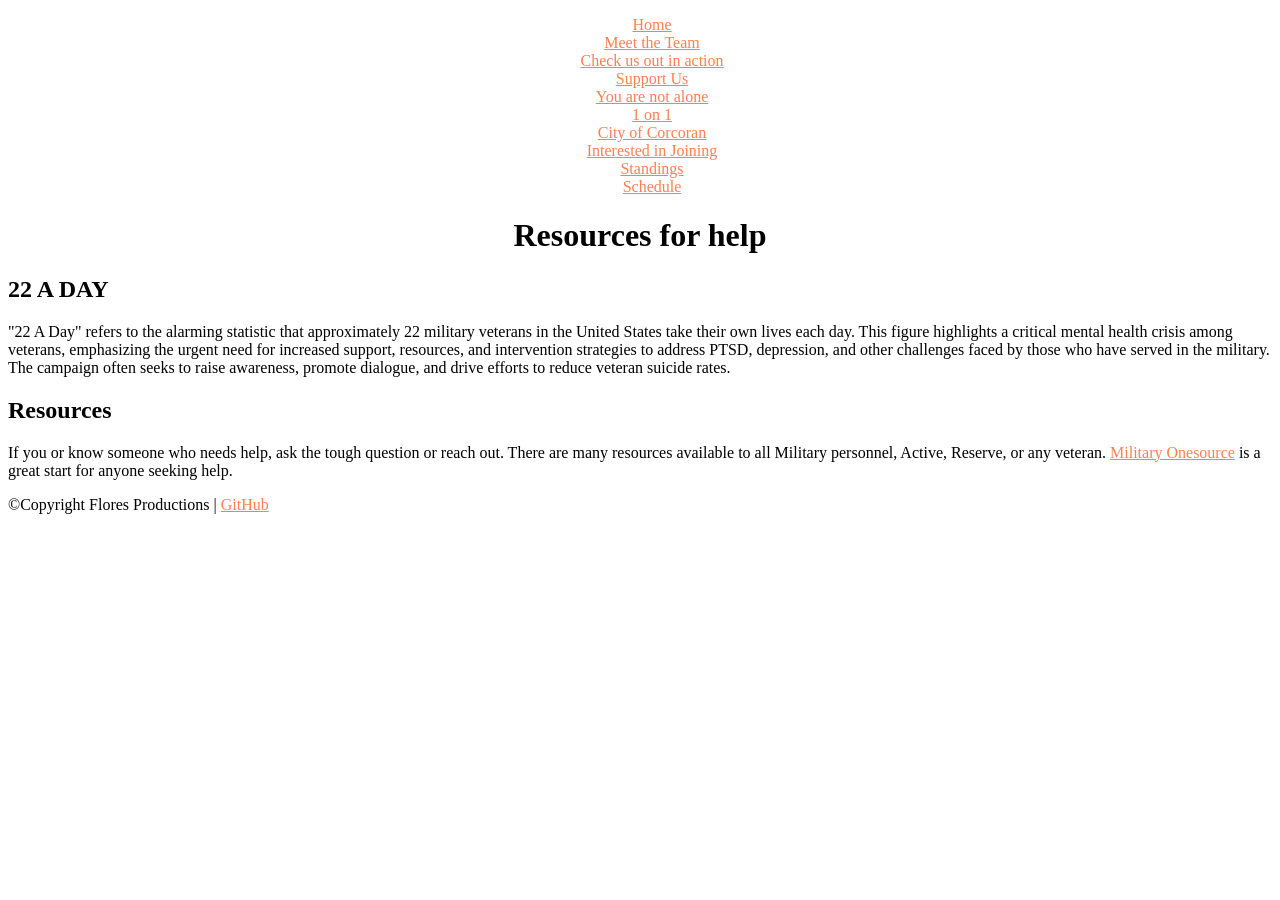
<file: support.html>
<!DOCTYPE html>
<html lang="en">
    <head>
        <meta charset="UTF-8">
        <meta name="viewport" content="width=device-width, initial-scale=1.0">
        <title>Mavericks FC</title>
        <link rel="stylesheet" href="style.css">
        <link rel="shortcut icon" href="images/favicon.JPG">
    </head>
<!--List out resource veterans and other can use to seek help-->
    <body>
        <header>
            <nav>
                <ul style="text-align: center;">
                    <li><a href="index.html" target="_self">Home</a></li>
                    <li><a href="us.html" target="_self">Meet the Team</a></li>
                    <li><a href="media.html" target="_self">Check us out in action</a></li>
                    <li><a href="social.html" target="_self">Support Us</a></li>
                    <li><a href="support.html" target="_self">You are not alone</a></li>
                    <li><a href="1vs1.html" target="_self">1 on 1</a></li>
                    <li><a href="corcoran.html" target="_self">City of Corcoran</a></li>
                    <li><a href="form.html" target="_self">Interested in Joining</a></li>
                    <li><a href="standing.html" target="_self">Standings</a></li>
                    <li><a href="schedule.html" target="_self">Schedule</a></li>
                </ul>
            </nav>
            <h1>Resources for help</h1>
        </header>

        <main>
            <section id="resources">
                <div>
                    <h2>22 A DAY</h2>
                            <p>"22 A Day" refers to the alarming statistic that approximately 22 military
                                veterans in the United States take their own lives each day. This figure 
                                highlights a critical mental health crisis among veterans, emphasizing the 
                                urgent need for increased support, resources, and intervention strategies to address 
                                PTSD, depression, and other challenges faced by those who have served in the military. 
                                The campaign often seeks to raise awareness, promote dialogue, and drive efforts to reduce 
                                veteran suicide rates.
                            </p>
        
                        <h2>Resources</h2>
                            <p>If you or know someone who needs help, ask the tough question or reach out. There are many
                            resources available to all Military personnel, Active, Reserve, or any veteran. <a href="https://www.militaryonesource.mil/all-the-ways/?gad_source=1&gclid=CjwKCAjw5qC2BhB8EiwAvqa41lh9MoCcAKX1qw5H-EOpGT5IiwPIanwcNDKmMnadHuSY5BHAsb8SchoCybEQAvD_BwE">Military Onesource</a> is a great start for anyone seeking help. 
                            </p>
                </div>
            </section>
        </main>

        <footer>
            &copy;Copyright Flores Productions | <a href="https://github.com/">GitHub</a>
        </footer>
    
    </body>

</html>
</file>
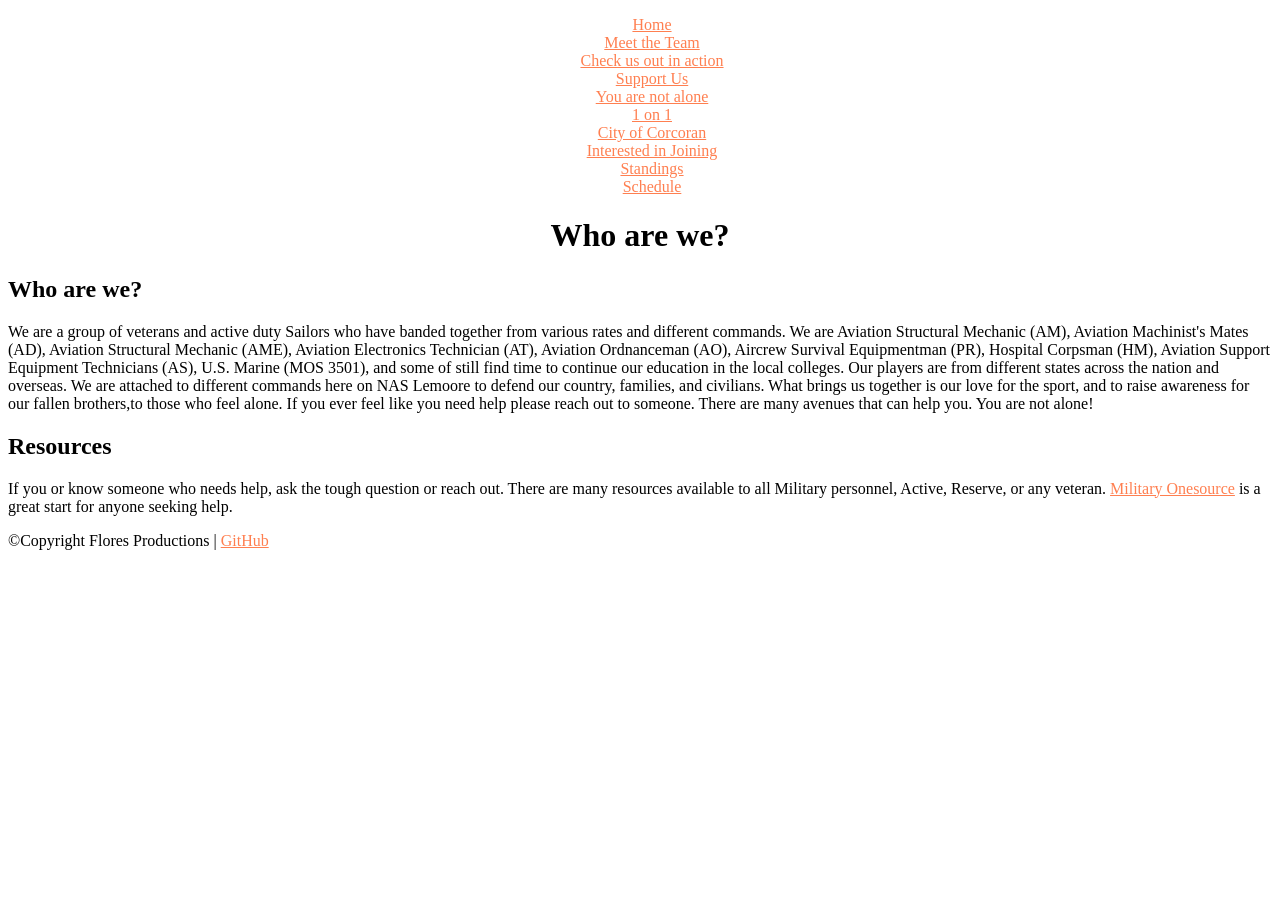
<file: us.html>
<!DOCTYPE html>
<html lang="en">
    <head>
        <meta charset="UTF-8">
        <meta name="viewport" content="width=device-width, initial-scale=1.0">
        <title>Mavericks FC</title>
        <link rel="stylesheet" href="style.css">
        <link rel="shortcut icon" href="images/favicon.JPG">
    </head>
<!--This is who we are-->
    <body>
        <header>
            <nav>
                <ul style="text-align: center;">
                    <li><a href="index.html" target="_self">Home</a></li>
                    <li><a href="us.html" target="_self">Meet the Team</a></li>
                    <li><a href="media.html" target="_self">Check us out in action</a></li>
                    <li><a href="social.html" target="_self">Support Us</a></li>
                    <li><a href="support.html" target="_self">You are not alone</a></li>
                    <li><a href="1vs1.html" target="_self">1 on 1</a></li>
                    <li><a href="corcoran.html" target="_self">City of Corcoran</a></li>
                    <li><a href="form.html" target="_self">Interested in Joining</a></li>
                    <li><a href="standing.html" target="_self">Standings</a></li>
                    <li><a href="schedule.html" target="_self">Schedule</a></li>
                </ul>
            </nav>
            <h1>Who are we?</h1>
        </header>

        <main>
            <section id="us">
                <div>
                    <h2>Who are we?</h2>
                            <p>We are a group of veterans and active duty Sailors who have banded together 
                            from various rates and different commands. We are Aviation Structural Mechanic 
                            (AM), Aviation Machinist's Mates (AD), Aviation Structural Mechanic (AME), 
                            Aviation Electronics Technician (AT), Aviation Ordnanceman (AO), 
                            Aircrew Survival Equipmentman (PR), Hospital Corpsman (HM), Aviation Support Equipment Technicians
                            (AS), U.S. Marine (MOS 3501), and some of still find time to continue our education in the local 
                            colleges. Our players are from different states across the nation and overseas. We are attached
                            to different commands here on NAS Lemoore to defend our country, families, and civilians.
                            What brings us together is our love for the sport, and to raise awareness for our fallen 
                            brothers,to those who feel alone. If you ever feel like you need help please reach out to 
                            someone. There are many avenues that can help you. You are not alone!
                             </p> 
        
                        <h2>Resources</h2>
                            <p>If you or know someone who needs help, ask the tough question or reach out. There are many
                            resources available to all Military personnel, Active, Reserve, or any veteran. <a href="https://www.militaryonesource.mil/all-the-ways/?gad_source=1&gclid=CjwKCAjw5qC2BhB8EiwAvqa41lh9MoCcAKX1qw5H-EOpGT5IiwPIanwcNDKmMnadHuSY5BHAsb8SchoCybEQAvD_BwE">Military Onesource</a> is a great start for anyone seeking help. 
                            </p>
                </div>
            </section>
        </main>

        <footer>
            &copy;Copyright Flores Productions | <a href="https://github.com/">GitHub</a>
        </footer>
    
    </body>

</html>
</file>
<file: style.css>
#css-zen-garden{
    background-color: blanchedalmond;
    border: 1em;
    border-style: groove;
    border-color: black;
}
/*placed a boreder and the color changed for the entire page*/

#zen-intro {
    display: grid;
    grid-template-areas: "header header" "summary preamble";
    grid-template-columns: 1fr 1fr;
    grid-template-rows: auto auto;
    border-bottom: solid 1px;
  }
  /* divided the intro section*/

header{
    grid-area: header;
    text-align: center;
}
  
#zen-summary {
    grid-area: summary;
    text-align: left;
    float: right;
    width: 65%;
    padding-left: 5em;
    padding-top: 4em;
    
  }
/* created a box and content was set to the bottom right of the section*/

  #zen-preamble {
    grid-area: preamble;
  }

  #zen-supporting{
    display: grid;
    grid-template-columns: repeat(2, 1fr);
    grid-template-rows: repeat(3, 1fr); 
    gap: 10px; 
    padding: 1em;
    background-color: rgba(247, 214, 164, 0.50);
  }
  /*evenly created a grid for each*/

  h3{ 
    text-align: center;
  }

 .footer{
  align-items: center;
 }

.wrapper{
  display: grid;
  grid-template-columns: 1fr 1fr 1fr;
  color: rgb(255, 111, 58);
}

li{
  list-style: none;
  text-align: center;
  padding-right: 1em;
}

a:hover{
  color: blue;
}

a{
  color: coral;
  text-decoration: underline;
}

.roboto-regular {
  font-family: "Roboto", serif;
  font-weight: 400;
  font-style: normal;
}
</file>
<file: style2.css>
.roboto-regular {
    font-family: "Roboto", serif;
    font-weight: 400;
    font-style: normal;
  }
/*the font was set*/

header{
    background-color: #f0f0f0;
    font-family: serif; 
    font-size: 24px;
    text-align: center;
    padding: 20px 0;
}
/*the header was set to be centered with a light gray background*/

#zen-summary{
    font-family: sans-serif;
    font-size: 16px;
    color: #333;
    background-color: #f8f8f8;
    padding: 15px;
    margin-bottom: 20px;
}
/* the summary was set with a lighter background*/

#zen-preamble{
    Font: sans-serif;
    font-size: 1.1rem;
    Color: dark gray (#333);
    line-height: 140%;
    Padding: 1rem; 
    margin-bottom: 1.5rem;
    Border-bottom: 1px solid #eee;
}
/*the preamble was set to a shade of white with a border that was slightly darker. */
#zen-supporting{
    background-color: #f0f0f0;
    border: 1px solid #ccc;
    box-shadow: 0 2px 5px rgba(0, 0, 0, 0.1);
    padding: 20px;
    margin: 20px 0;
    line-height: 140%;
}
/*zen supporting was boxed and shaded with a light gray background. It also has a border around the entire section*/

a:hover{
    color:#112f117e;
    border: 1px;
    border-style: solid;
    border-color: rgba(0, 0, 0, 0.500);
}
/*when hovering over a link, the color changes and it becomes boxed*/

a:visited {
    color: navy;
  }
/*the section above and below are to change the color of the links before and after they have been visited*/
a{
    color: blue;
    font-style: italic;
    text-decoration: wavy;
}
/*the footer was set to be at the bottom and center of the block*/
footer{
    position: bottom;
    text-align: center;
}

.sidebar{
    background-color: #ccc;
    border: 2px solid #333;
    padding: 20px;
    font-family: Georgia, serif;
    color: #333;
}
/*the side bar was sectioned out with a background color that is a shade of white*/

#design-selection, #design-archives, #zen-resources{
    border: 1px solid #eee;
    margin-bottom: 10px;
    padding: 10px;
    text-align: center;
    background-color: #ccc;
}
/*this divide each section into their own borders with the same styles.*/
.wrapper {
    background-color: black;
    display: flex;
    flex-direction: column;
    border: 1px solid #ccc;
    padding: 10px;
    margin-bottom: 10px;
    column-count: 3;
    column-gap: 20px;
}
/*provided the black border to surround each section*/
li{
    list-style: none;
}
/*rmvd the bullet points for the list*/
h3{
    text-align: center;
}
/*aligned all h3 to center*/
</file>
